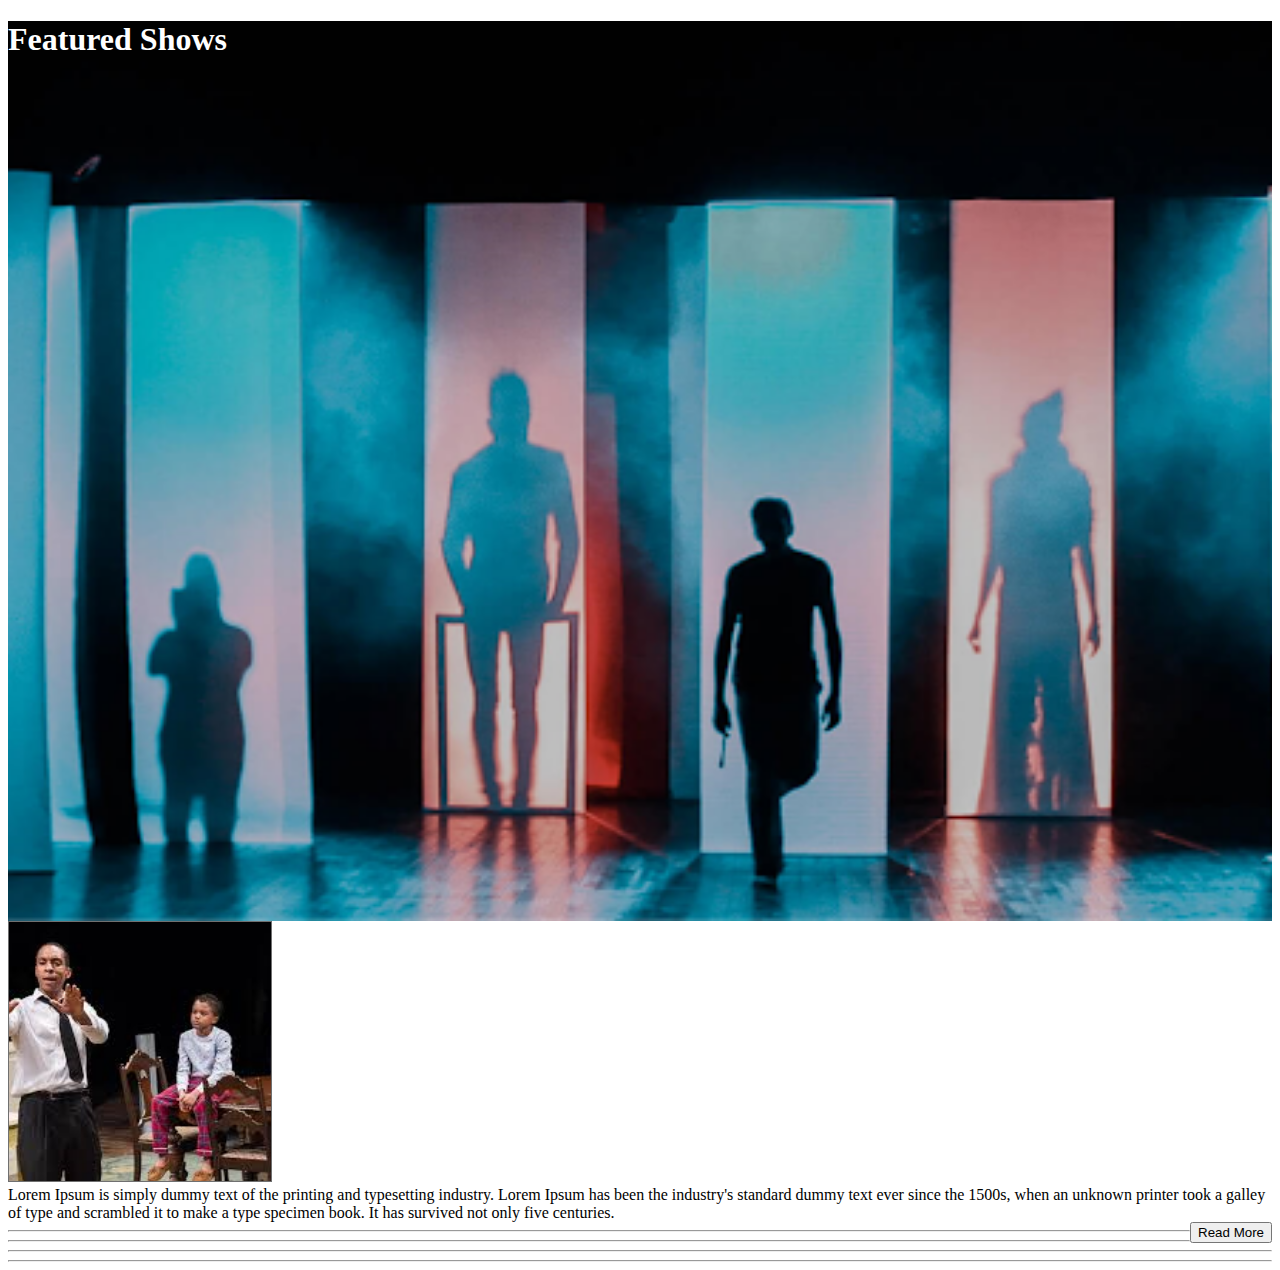
<file: index.html>
<!DOCTYPE html>
<html lang="en">
<head>
    <link rel="stylesheet" href="main.css">
    <meta charset="UTF-8">
    <meta name="viewport" content="width=device-width, initial-scale=1.0">
    <title>Griot Theater</title>
</head>
<body>
    <!-- Background Image Section -->
    <div class="container">
        <div class="row background">
            <div class="container">
                <div class="row">
                    <div class="col-12 text-center">
                        <h1 class="font">Featured Shows</h1>
                    </div>
                </div>
            </div>
        </div>
        <!-- Featured Links Section -->
        <div class="row featured-links">
            <div class="col-12">
                <div class="col-md-3"></div>
                <div class="col-md-6">
                    <div class="container col-12">
                        <div class="row">
                            
                        </div>
                        <div class="row">
                            <div class="image">
                                <img src="images/a-raisin-in-the-sun-theater-1.png" alt="a-raisin-in-the-sun-theater-1">
                            </div>
                            <div class="show-details">Lorem Ipsum is simply dummy text of the printing and typesetting industry. Lorem Ipsum has been the industry's standard dummy text ever since the 1500s, when an unknown printer took a galley of type and scrambled it to make a type specimen book. 
                                It has survived not only five centuries.</div>
                            <div class="buttons">
                                <input type="button" value="Read More" style="float: right;">
                            </div>
                        </div>
                        <hr>
                        <div class="row">

                        </div>
                        <hr>
                        <div class="row">
                            
                        </div>
                        <hr>
                        <div class="row">
                            
                        </div>
                        <hr>
                    </div>
                </div>
                <div class="col-md-3"></div>
            </div>
        </div>
        <!-- Footer Section -->
        <div class="row Footer">

        </div>
    </div>
</body>
</html>
</file>
<file: main.css>
.background {
    background-image: url(images/theater-image-background.png);
    height: 100vh;
    min-height: 500px;
    background-size: cover;
    background-position: center;
    background-repeat: no-repeat;
    /* opacity: .75; */
}

.font{
    color: white;
}
</file>
